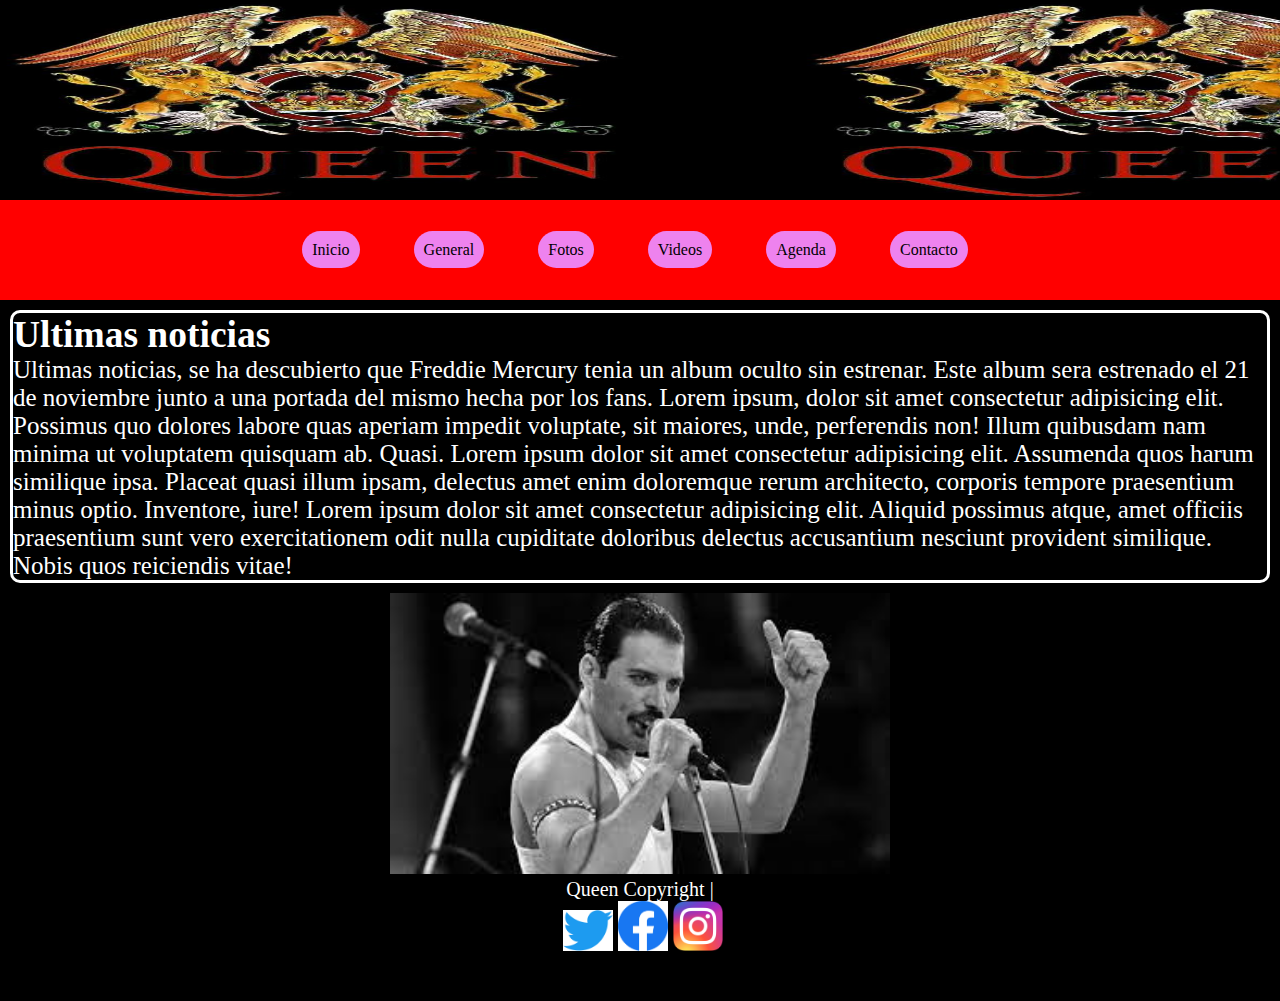
<file: index.html>
<!DOCTYPE html>
<html lang="es">
    <head>
        <meta charset="utf-8">
        <meta http-equiv="X-UA-Compatible" content="IE=edge">
        <title>portada</title>
        <meta name="description" content="index_queen">
        <meta name="author" content="alex">
        <meta name="keywords" content="queen">
        <meta name="viewport" content="width=device-width, initial-scale=1">
        <link rel="stylesheet" href="./css/index.css">
        <link rel="stylesheet" href="./css/common.css">
    </head>
    <body>
        <header>
            <div id="banner"></div>
            <nav>
                <ul>
                    <li><a href="./index.html">Inicio</a></li>
                    <li><a href="./web/general.html">General</a></li>
                    <li><a href="./web/fotos.html">Fotos</a></li>
                    <li><a href="./web/videos.html">Videos</a></li>
                    <li><a href="./web/agenda.html">Agenda</a></li>
                    <li><a href="./web/contacto.html">Contacto</a></li>
                </ul>
            </nav>
        </header>
        <main>
                <article>
                    <h2>Ultimas noticias</h2>
                        <p>
                            Ultimas noticias, se ha descubierto que Freddie Mercury tenia un album oculto sin estrenar. 
                            Este album sera estrenado el 21 de noviembre junto a una portada del mismo hecha por los fans. Lorem ipsum, dolor sit amet consectetur adipisicing elit. Possimus quo dolores labore quas aperiam impedit voluptate, sit maiores, unde, perferendis non! Illum quibusdam nam minima ut voluptatem quisquam ab. Quasi. Lorem ipsum dolor sit amet consectetur adipisicing elit. Assumenda quos harum similique ipsa. Placeat quasi illum ipsam, delectus amet enim doloremque rerum architecto, corporis tempore praesentium minus optio. Inventore, iure! Lorem ipsum dolor sit amet consectetur adipisicing elit. Aliquid possimus atque, amet officiis praesentium sunt vero exercitationem odit nulla cupiditate doloribus delectus accusantium nesciunt provident similique. Nobis quos reiciendis vitae!
                        </p>
                </article> 
        </main>
        <aside>
            <img src="./img/freddie.jfif" alt="imagen de freddie mercury">
        </aside>
        <footer>
            <p> Queen Copyright |</p>
            <nav>
                <ul>
                    <li><a href="https://twitter.com/aqueenofmagic?lang=ca" target="_blank"><img src="./img/logotwitter.png" alt="logo twitter" width="50"></a></li>
                    <li><a href="https://es-es.facebook.com/Queen/" target="_blank"><img src="./img/logofacebook.png" alt="logo facebook" width="50"></a></li>
                    <li><a href="https://www.instagram.com/officialqueenmusic/" target="_blank"><img src="./img/logoinsta.png" alt="logo de instagram" width="50"></a></li>
                </ul>
            </nav>
        </footer>
    </body>
</html>
</file>
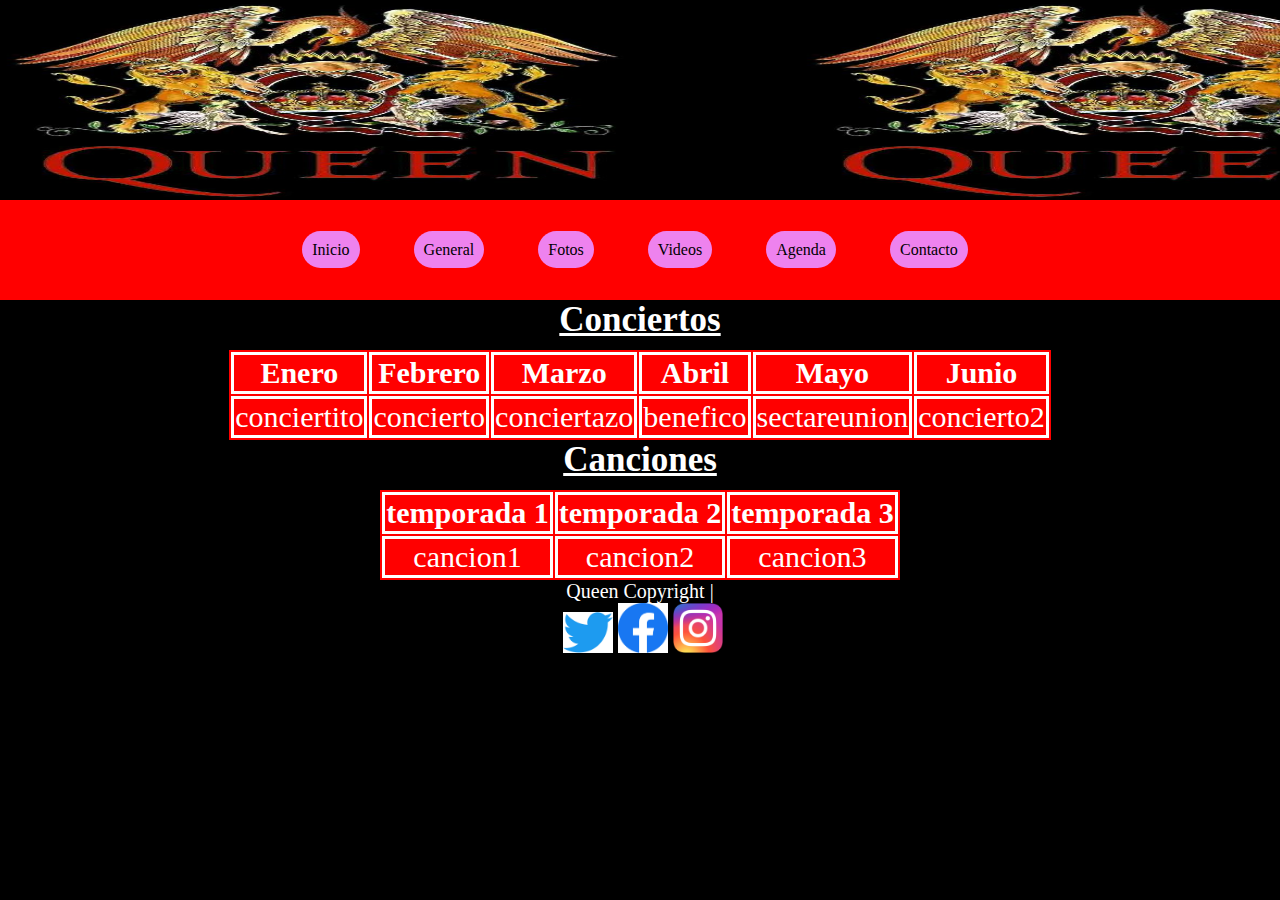
<file: web/agenda.html>
<!DOCTYPE html>
<html lang="es">
    <head>
        <meta charset="utf-8">
        <meta http-equiv="X-UA-Compatible" content="IE=edge">
        <title>agenda</title>
        <meta name="description" content="agenda_queen">
        <meta name="author" content="alex">
        <meta name="keywords" content="queen">
        <meta name="viewport" content="width=device-width, initial-scale=1">
        <link rel="stylesheet" href="../css/agenda.css">
        <link rel="stylesheet" href="../css/common.css">
    </head>
    <body>
        <header>
            <div id="banner"></div>
            <nav>
                <ul>
                    <li><a href="../index.html">Inicio</a></li>
                    <li><a href="./general.html">General</a></li>
                    <li><a href="./fotos.html">Fotos</a></li>
                    <li><a href="./videos.html">Videos</a></li>
                    <li><a href="./agenda.html">Agenda</a></li>
                    <li><a href="./contacto.html">Contacto</a></li>
                </ul>
            </nav>
        </header>
        <main>
                <table id="tabla1">
                    <h2>Conciertos</h2>
                    <tr>
                        <th>Enero</th>
                        <th>Febrero</th>
                        <th>Marzo</th>
                        <th>Abril</th>
                        <th>Mayo</th>
                        <th>Junio</th>
                    </tr>
                    <tr>
                        <td>conciertito</td>
                        <td>concierto</td>
                        <td>conciertazo</td>
                        <td>benefico</td>
                        <td>sectareunion</td>
                        <td>concierto2</td>
                    </tr>
                </table>
                <table>
                    <h2>Canciones</h2>
                    <tr>
                        <th>temporada 1</th>
                        <th>temporada 2</th>
                        <th>temporada 3</th>
                        
                    </tr>
                    <tr>
                        <td>cancion1</td>
                        <td>cancion2</td>
                        <td>cancion3</td>

                    </tr>
                </table>
        </main>
        <footer>
            <p> Queen Copyright |</p>
            <nav>
                <ul>
                    <li><a href="https://twitter.com/aqueenofmagic?lang=ca" target="_blank"><img src="../img/logotwitter.png" alt="logo twitter" width="50"></a></li>
                    <li><a href="https://es-es.facebook.com/Queen/" target="_blank"><img src="../img/logofacebook.png" alt="logo facebook" width="50"></a></li>
                    <li><a href="https://www.instagram.com/officialqueenmusic/" target="_blank"><img src="../img/logoinsta.png" alt="logo de instagram" width="50"></a></li>
                </ul>
            </nav>
        </footer>
    </body>
</html>
</file>
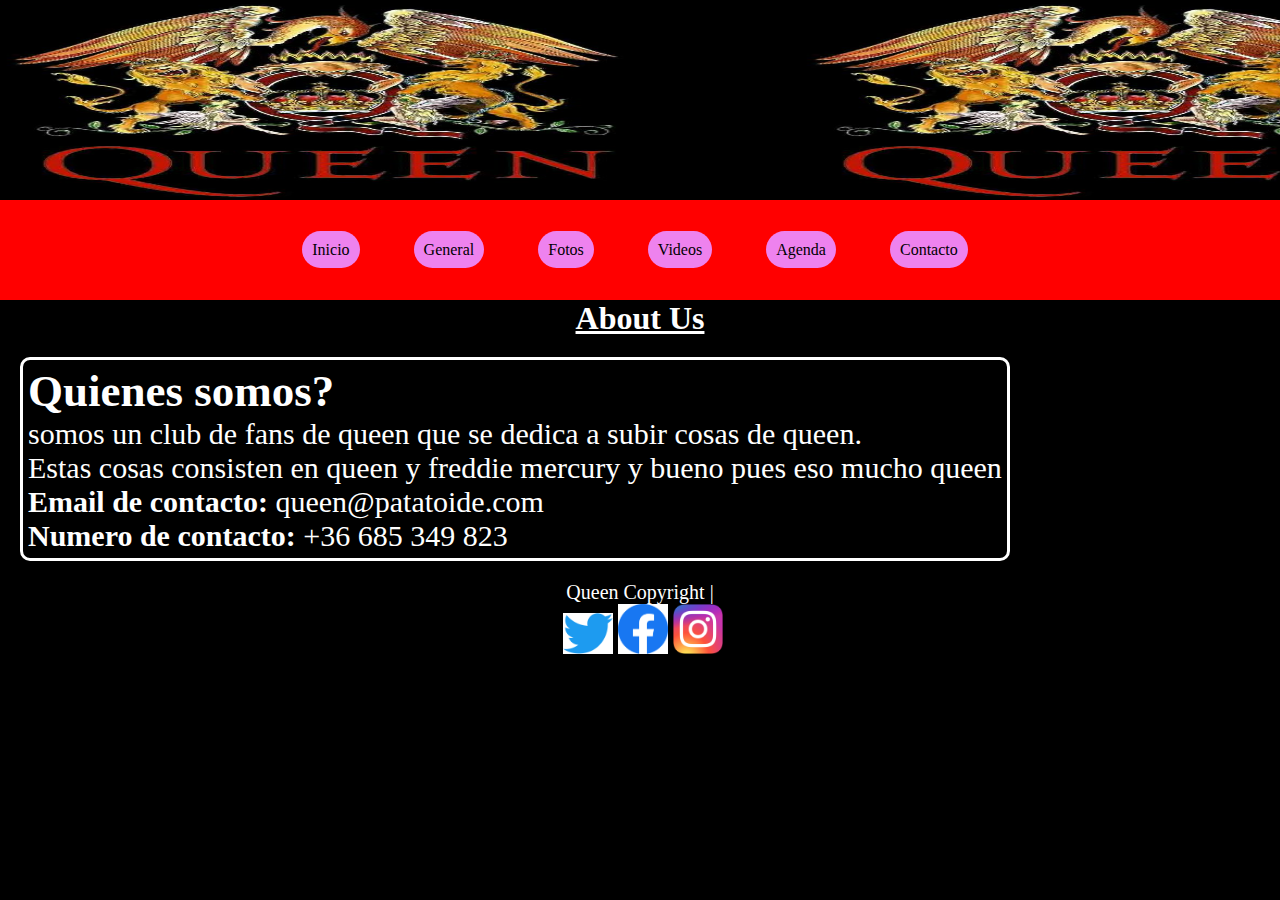
<file: web/contacto.html>
<!DOCTYPE html>
<html lang="es">
    <head>
        <meta charset="utf-8">
        <meta http-equiv="X-UA-Compatible" content="IE=edge">
        <title>contacto</title>
        <meta name="description" content="contacto_queen">
        <meta name="author" content="alex">
        <meta name="keywords" content="queen">
        <meta name="viewport" content="width=device-width, initial-scale=1">
        <link rel="stylesheet" href="../css/contacto.css">
        <link rel="stylesheet" href="../css/common.css">
    </head>
    <body>
        <header>
            <div id="banner"></div>
            <nav>
                <ul>
                    <li><a href="../index.html">Inicio</a></li>
                    <li><a href="./general.html">General</a></li>
                    <li><a href="./fotos.html">Fotos</a></li>
                    <li><a href="./videos.html">Videos</a></li>
                    <li><a href="./agenda.html">Agenda</a></li>
                    <li><a href="./contacto.html">Contacto</a></li>
                </ul>
            </nav>
        </header>
        <main>
            <h1>About Us</h1>
           
                <article>
                    <h2>Quienes somos?</h2>
                       <p>somos un club de fans de queen que se dedica a subir cosas de queen. <br> Estas cosas consisten en queen y freddie mercury y bueno pues eso mucho queen <br> <b> Email de contacto:</b> queen@patatoide.com <br> <b> Numero de contacto:</b> +36 685 349 823</p>     
                </article> 
        </main>
        <footer>
            <p> Queen Copyright |</p>
            <nav>
                <ul>
                    <li><a href="https://twitter.com/aqueenofmagic?lang=ca" target="_blank"><img src="../img/logotwitter.png" alt="logo twitter" width="50"></a></li>
                    <li><a href="https://es-es.facebook.com/Queen/" target="_blank"><img src="../img/logofacebook.png" alt="logo facebook" width="50"></a></li>
                    <li><a href="https://www.instagram.com/officialqueenmusic/" target="_blank"><img src="../img/logoinsta.png" alt="logo de instagram" width="50"></a></li>
                </ul>
            </nav>
        </footer>
    </body>
</html>
</file>
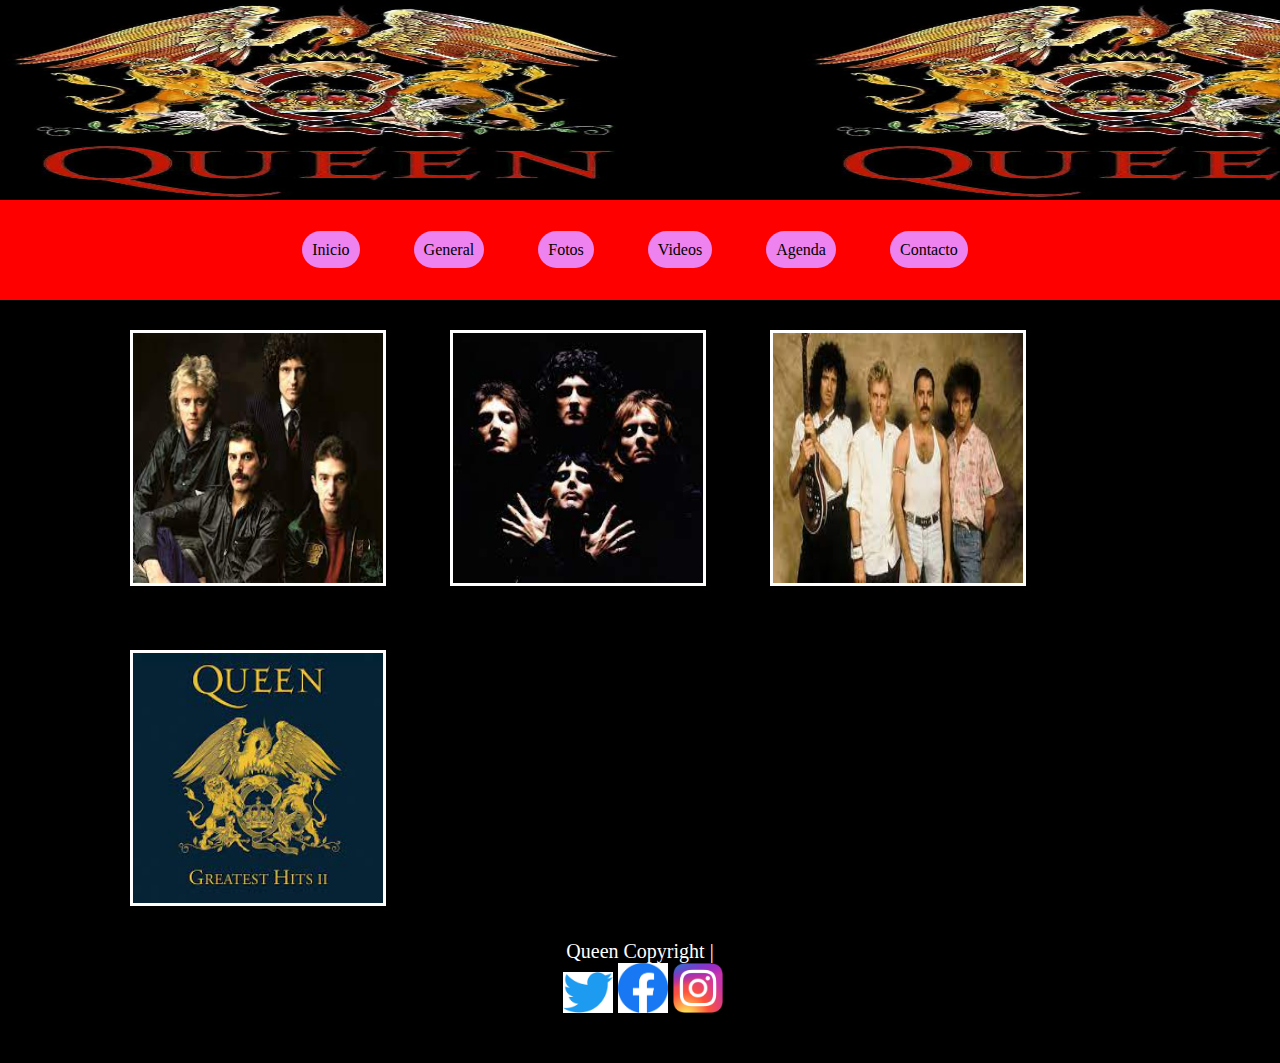
<file: web/fotos.html>
<!DOCTYPE html>
<html lang="es">
    <head>
        <meta charset="utf-8">
        <title>fotos</title>
        <meta name="description" content="fotos_queen">
        <meta name="author" content="alex">
        <meta name="keywords" content="queen">
        <meta name="viewport" content="width=device-width, initial-scale=1">
        <link rel="stylesheet" href="../css/fotos.css">
        <link rel="stylesheet" href="../css/common.css">
    </head>
    <body>
        <header>
            <div id="banner"></div>
            <nav>
                <ul>
                    <li><a href="../index.html">Inicio</a></li>
                    <li><a href="./general.html">General</a></li>
                    <li><a href="./fotos.html">Fotos</a></li>
                    <li><a href="./videos.html">Videos</a></li>
                    <li><a href="./agenda.html">Agenda</a></li>
                    <li><a href="./contacto.html">Contacto</a></li>
                </ul>
            </nav>
        </header>
        <main>
                    <img src="../img/queen1.jfif" alt="foto del grupo queen en fondo marron oscuro">
                    <img src="../img/queen2.jfif" alt="portada de la cancion bohemian Rhapsody">
                    <img src="../img/queen3.jfif" alt="foto del grupo queen sobre fondo marron claro">
                    <img src="../img/logoqueen.jfif" alt="logo de queen">
        </main>
        <footer>
            <p> Queen Copyright |</p>
            <nav>
                <ul>
                    <li><a href="https://twitter.com/aqueenofmagic?lang=ca" target="_blank"><img src="../img/logotwitter.png" alt="logo twitter" width="50"></a></li>
                    <li><a href="https://es-es.facebook.com/Queen/" target="_blank"><img src="../img/logofacebook.png" alt="logo facebook" width="50"></a></li>
                    <li><a href="https://www.instagram.com/officialqueenmusic/" target="_blank"><img src="../img/logoinsta.png" alt="logo de instagram" width="50"></a></li>
                </ul>
            </nav>
        </footer>
    </body>
</html>
</file>
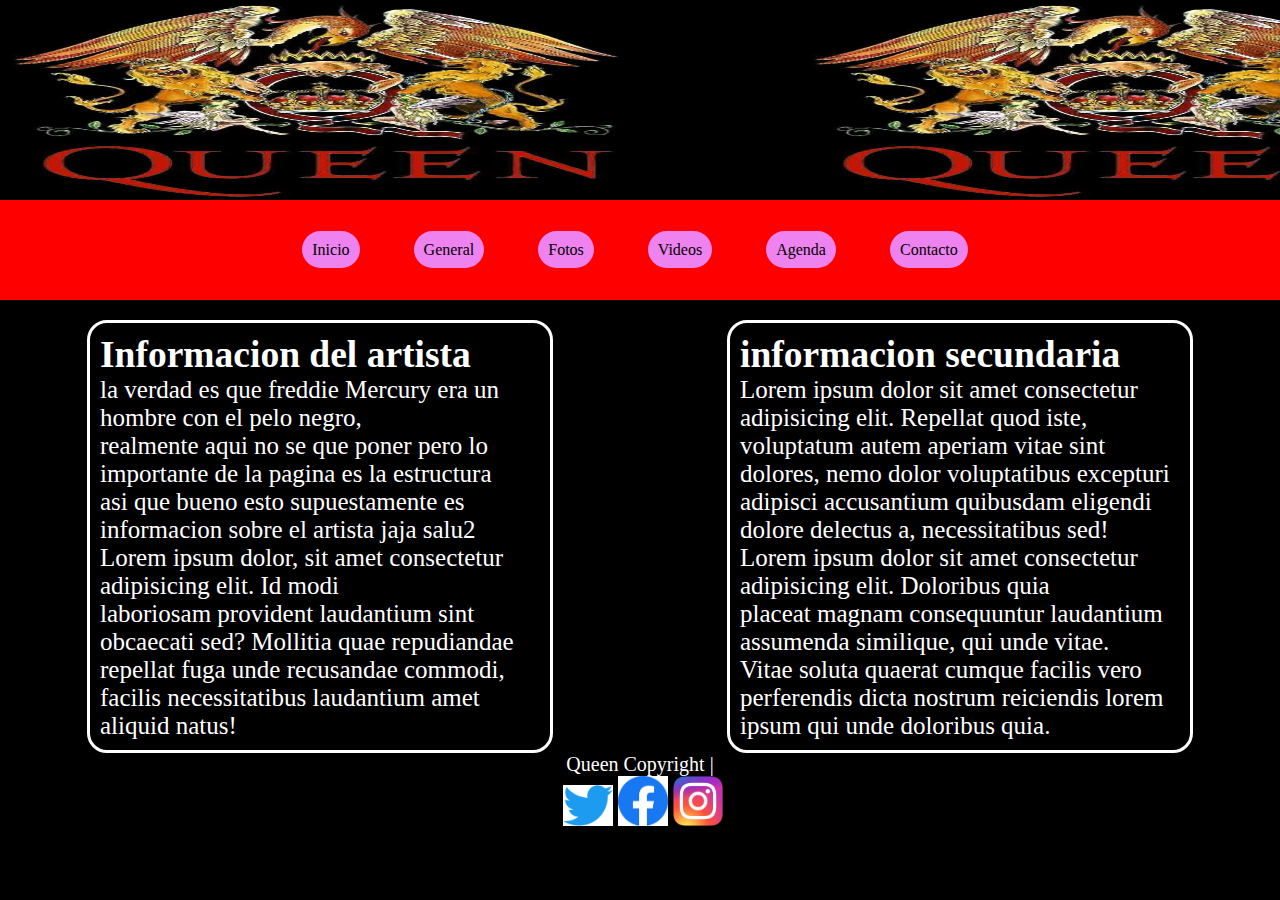
<file: web/general.html>
<!DOCTYPE html>
    <html lang="es">
        <head>
            <meta charset="utf-8">
            <meta http-equiv="X-UA-Compatible" content="IE=edge">
            <title>general</title>
            <meta name="description" content="general_queen">
            <meta name="author" content="alex">
            <meta name="keywords" content="queen">
            <meta name="viewport" content="width=device-width, initial-scale=1">
            <link rel="stylesheet" href="../css/general.css">
            <link rel="stylesheet" href="../css/common.css">
        </head>
        <body>
            <header>
                <div id="banner"></div>
                <nav>
                    <ul>
                        <li><a href="../index.html">Inicio</a></li>
                        <li><a href="./general.html">General</a></li>
                        <li><a href="./fotos.html">Fotos</a></li>
                        <li><a href="./videos.html">Videos</a></li>
                        <li><a href="./agenda.html">Agenda</a></li>
                        <li><a href="./contacto.html">Contacto</a></li>
                    </ul>
                </nav>
            </header>
            <main>
                    <article id="articulo1">
                        <h2>Informacion del artista</h2>
                            <p>la verdad es que freddie Mercury era un hombre con el pelo negro,<br> 
                            realmente aqui no se que poner pero lo importante de la pagina es la estructura <br>  asi que bueno esto supuestamente
                            es informacion sobre el artista jaja salu2 <br>
                        Lorem ipsum dolor, sit amet consectetur adipisicing elit. Id modi <br>
                         laboriosam provident laudantium sint obcaecati sed? Mollitia quae repudiandae <br>
                          repellat fuga unde recusandae commodi, facilis necessitatibus laudantium amet <br> aliquid natus!</p>
                    </article> 
                    <article id="articulo2">
                        <h2>informacion secundaria</h2>
                        <p>Lorem ipsum dolor sit amet consectetur adipisicing elit. Repellat quod iste, <br>
                             voluptatum autem aperiam vitae sint dolores, nemo dolor voluptatibus excepturi <br>
                              adipisci accusantium quibusdam eligendi dolore delectus a, necessitatibus sed!
                            <br> Lorem ipsum dolor sit amet consectetur adipisicing elit. Doloribus quia <br>
                             placeat magnam consequuntur laudantium assumenda similique, qui unde vitae. <br>
                              Vitae soluta quaerat cumque facilis vero perferendis dicta nostrum reiciendis lorem ipsum qui unde doloribus quia.</p>
                    </article>
            </main>
            <footer>
                <p> Queen Copyright |</p>
                <nav>
                    <ul>
                        <li><a href="https://twitter.com/aqueenofmagic?lang=ca" target="_blank"><img src="../img/logotwitter.png" alt="logo twitter" width="50"></a></li>
                        <li><a href="https://es-es.facebook.com/Queen/" target="_blank"><img src="../img/logofacebook.png" alt="logo facebook" width="50"></a></li>
                        <li><a href="https://www.instagram.com/officialqueenmusic/" target="_blank"><img src="../img/logoinsta.png" alt="logo de instagram" width="50"></a></li>
                    </ul>
                </nav>
            </footer>
        </body>
    </html>
</file>
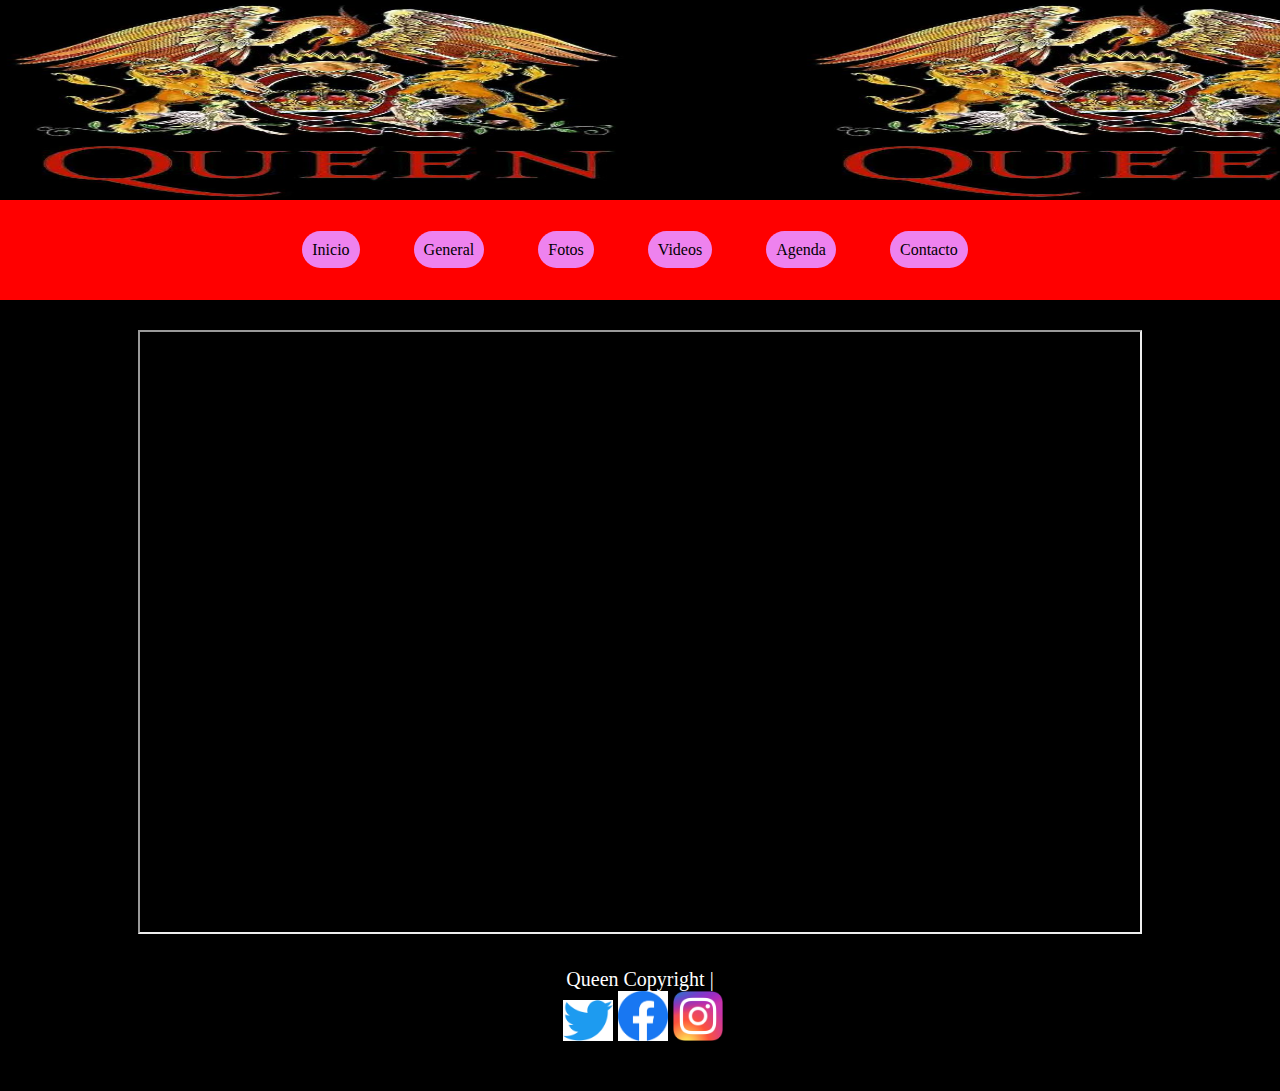
<file: web/videos.html>
<!DOCTYPE html>
<html lang="es">
    <head>
        <meta charset="utf-8">
        <meta http-equiv="X-UA-Compatible" content="IE=edge">
        <title>videos</title>
        <meta name="description" content="videos_queen">
        <meta name="author" content="alex">
        <meta name="keywords" content="queen">
        <meta name="viewport" content="width=device-width, initial-scale=1">
        <link rel="stylesheet" href="../css/videos.css">
        <link rel="stylesheet" href="../css/common.css">
    </head>
    <body>
        <header>
            <div id="banner"></div>
            <nav>
                <ul>
                    <li><a href="../index.html">Inicio</a></li>
                    <li><a href="./general.html">General</a></li>
                    <li><a href="./fotos.html">Fotos</a></li>
                    <li><a href="./videos.html">Videos</a></li>
                    <li><a href="./agenda.html">Agenda</a></li>
                    <li><a href="./contacto.html">Contacto</a></li>
                </ul>
            </nav>
        </header>
        <main>
                <iframe width="500" height="300" src="https://www.youtube.com/embed/fJ9rUzIMcZQ" title="Queen – Bohemian Rhapsody (Official Video Remastered)" allowfullscreen ></iframe>  
        </main>
        <footer>
            <p> Queen Copyright |</p>
            <nav>
                <ul>
                    <li><a href="https://twitter.com/aqueenofmagic?lang=ca" target="_blank"><img src="../img/logotwitter.png" alt="logo twitter" width="50"></a></li>
                    <li><a href="https://es-es.facebook.com/Queen/" target="_blank"><img src="../img/logofacebook.png" alt="logo facebook" width="50"></a></li>
                    <li><a href="https://www.instagram.com/officialqueenmusic/" target="_blank"><img src="../img/logoinsta.png" alt="logo de instagram" width="50"></a></li>
                </ul>
            </nav>
        </footer>
    </body>
</html>
</file>
<file: css/index.css>
h1{
    background-color: red;
}
main > article{
    font-size: 25px;
    border-style: solid;
    border-radius: 10px;
    margin: 10px;
}
aside
{
    text-align: center;    
}
aside > img{
    width: 500px;
}
</file>
<file: css/common.css>
*{
    margin: 0px;
}
body{
    background-color: black;
    color: white;
}
header > div{
    background-image: url(../img/queen.jpg) ;
    background-position-y: bottom;
    height: 200px;
    background-size: 800px 200px;
    background-position-x: -80px;
}
header > nav > ul{
    list-style: none;
    text-align: center;
    background-color: red;
    height: fit-content;
    align-items: center;
}
header > nav > ul > li{
    display: inline;
    line-height: 100px;
    margin-right: 50px;
}
header > nav > ul > li > a{
    text-decoration: none;
    color: black;
    padding: 10px;
    background-color: violet;
    border-radius: 20px;
} 
header > nav > ul > li > a:hover
    {
        background-color: purple;
        color: white;       
    }
footer{
    font-size: 20px;
}

footer > nav > ul{
    list-style: none;
    height: 100px;
    margin-left: -35px;
}
footer > nav > ul > li{
        display: inline;    
}

footer{
    color: white;
    text-align: center;
}


/*media query movil*/
@media only screen and (max-width: 600px) 
{
    header > div{
        background-image: url(../img/queen.jpg) ;
        background-position-y: bottom;
        height: 200px;
        background-repeat: no-repeat;
        background-size: 300px 200px;
        background-position-x: center;
    }
    header > nav > ul
    {
        list-style: none;
        text-align: center;
        background-color: blue;
        align-items: center;
    }
    header > nav > ul > li{
        display: inline;
        line-height: 100px;
        margin-right: 50px;
    }
    header > nav > ul > li > a{
        text-decoration: none;
        color: black;
        padding: 10px;
        background-color: violet;
        border-radius: 20px;
    } 
}
/*media query tablet*/
@media only screen and (min-width: 600px) and (max-width: 920px)
{
    header > div{
        background-image: url(../img/queen.jpg) ;
        background-position-y: bottom;
        background-size: 800px 200px;
        background-position-x: center;
    }
    header > nav > ul{
        list-style: none;
        text-align: center;
        background-color: purple;
        align-items: center;
        height: fit-content;
    }
    header > nav > ul > li{
        display: inline;
        line-height: 100px;
        margin-right: 50px;
    }
    header > nav > ul > li > a{
        text-decoration: none;
        color: black;
        padding: 10px;
        background-color: violet;
        border-radius: 20px;
    } 
}
</file>
<file: css/agenda.css>
th{
    color: white;
    border-style: solid;
}

table{
    background-color: red;
    margin: auto;
    margin-top: 10px;
    text-align: center;
    font-size: 30px;
}
td{
    color: white;
    border-style: solid;
}
h2{
    text-align: center;
    text-decoration: underline;
    font-size: 35px;
}
@media only screen and (max-width: 600px) {
    table{
        font-size: 15px;
    }
}
@media only screen and (min-width: 600px) and (max-width: 920px){
    table{
        font-size: 20px;
    }
}
</file>
<file: css/contacto.css>
h1{
  text-align: center;
  text-decoration: underline;  
}
article{
    margin: 20px;
    border-style: solid;
    width: fit-content;
    border-radius: 10px;
    padding: 5px;
}
article{
    font-size: 30px;
}
</file>
<file: css/fotos.css>
main{
    margin-left: 100px;
}

main > img{
    margin: 30px;
    border-style: solid;
    width: 250px;
    height: 250px;
}
</file>
<file: css/general.css>
body{
    background-color: black;   
}
main{
    justify-content: space-around;
    display: flex;
}
article{
    font-size: 25px;
    width: 440px;
    color: white;
    border-style: solid;
    border-color: white;
    padding: 10px;
    margin-top: 20px;
    border-radius: 20px;
    display: inline-block;
    justify-content: space-between;
    text-align: left;
}

@media only screen and (max-width: 600px) 
{
    main{
        display: block;
    }
    article{
        display: block;
    }
    #articulo1{
        float: none;
        margin-left: 0px;
        position: relative;
        left: 0;
        right: 0;
        margin: auto;
        margin-top: 10px;
    }
    #articulo2{
        float: none;
        margin-left: 0px;
        position: relative;
        left: 0;
        right: 0;
        margin: auto;
        margin-top: 10px;
    }
   footer{
    margin-top: 20px;
   }
}
@media only screen and (min-width: 600px) and (max-width:920px) 
{
    main{
        display: block;
    }
    article{
        display: block;
    }
    #articulo1{
        float: none;
        margin-left: 0px;
        position: relative;
        left: 0;
        right: 0;
        margin: auto;
        margin-top: 10px;
    }
    #articulo2{
        float: none;
        margin-left: 0px;
        position: relative;
        left: 0;
        right: 0;
        margin: auto;
        margin-top: 10px;
    }
   footer{
    margin-top: 20px;
   }
}
</file>
<file: css/videos.css>
main{
    text-align: center;
    margin: 30px;
}
iframe{
    width: 1000px;
    height: 600px;
}
@media only screen and (max-width: 600px) 
{
    main>iframe{
        width: 400px;
        height: 300px;
    }
}
@media only screen and (min-width: 600px) and (max-width: 920px)
{
    main>iframe{
        width: 500px;
        height: 300px;
    }
}
</file>
